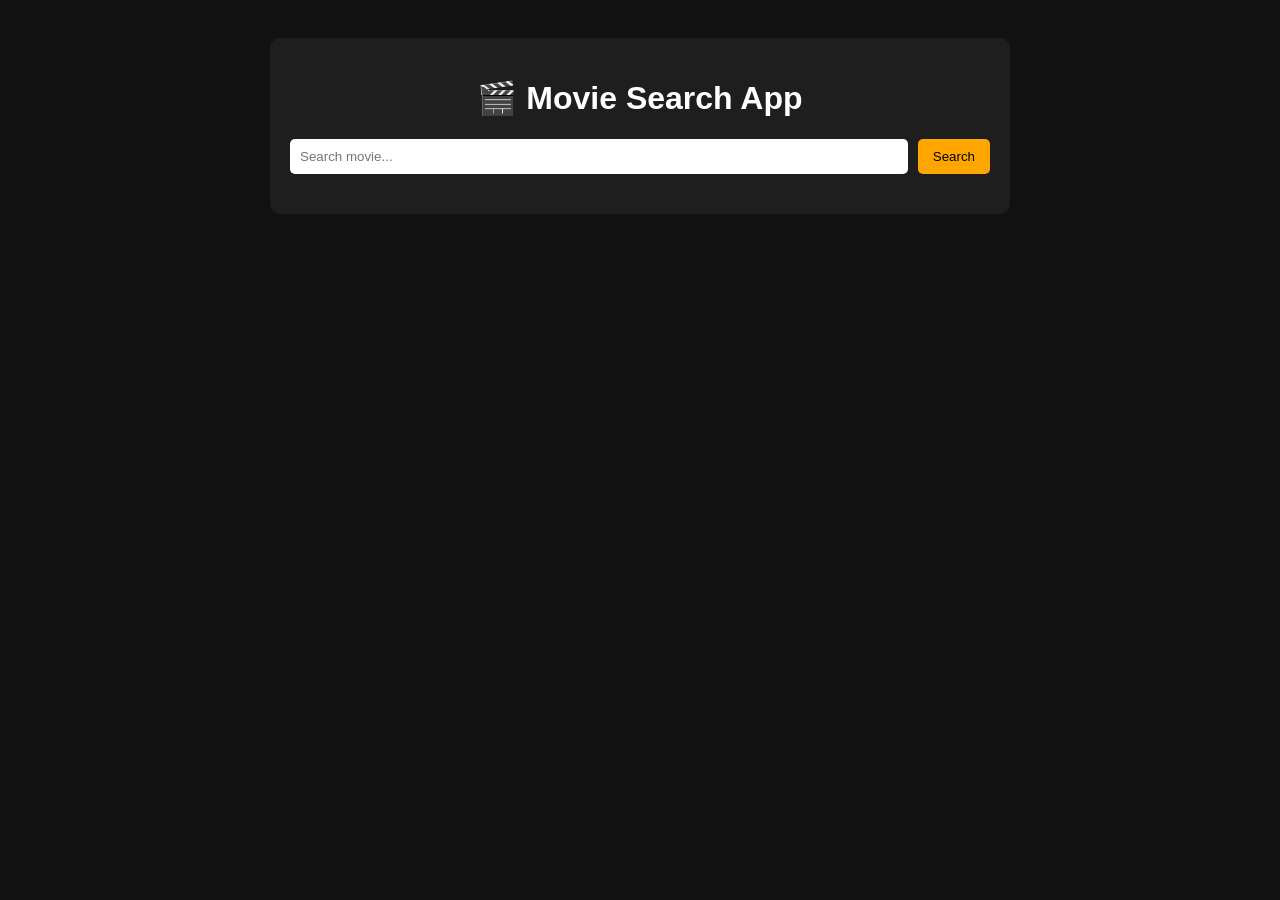
<file: index.html>
<!DOCTYPE html>
<html lang="en">
<head>
  <meta charset="UTF-8">
  <meta name="viewport" content="width=device-width, initial-scale=1.0">
  <title>Movie Search App</title>
  <link rel="stylesheet" href="movie.css">
</head>
<body>

  <div class="container">
    <h1>🎬 Movie Search App</h1>

    <div class="search-box">
      <input type="text" id="searchInput" placeholder="Search movie...">
      <button id="searchBtn">Search</button>
    </div>

    <div id="result"></div>
  </div>

  <script src="movie.js"></script>
</body>
</html>
</file>
<file: movie.css>
body {
  font-family: Arial;
  background: #111;
  color: white;
  display: flex;
  justify-content: center;
  padding: 30px;
}

.container {
  width: 100%;
  max-width: 700px;
  background: #1e1e1e;
  padding: 20px;
  border-radius: 10px;
}

h1 {
  text-align: center;
}

.search-box {
  display: flex;
  gap: 10px;
  margin: 20px 0;
}

input {
  flex: 1; 
  padding: 10px;
  border: none;
  border-radius: 5px;
}

button {
  padding: 10px 15px;
  background: orange;
  border: none;
  cursor: pointer;
  border-radius: 5px;
}

button:hover {
  background: darkorange;
}

.movie {
  display: flex;
  gap: 15px;
  margin-top: 20px;
}

.movie img {
  width: 200px;
  border-radius: 10px;
}

.error {
  color: red;
  text-align: center;
}
</file>
